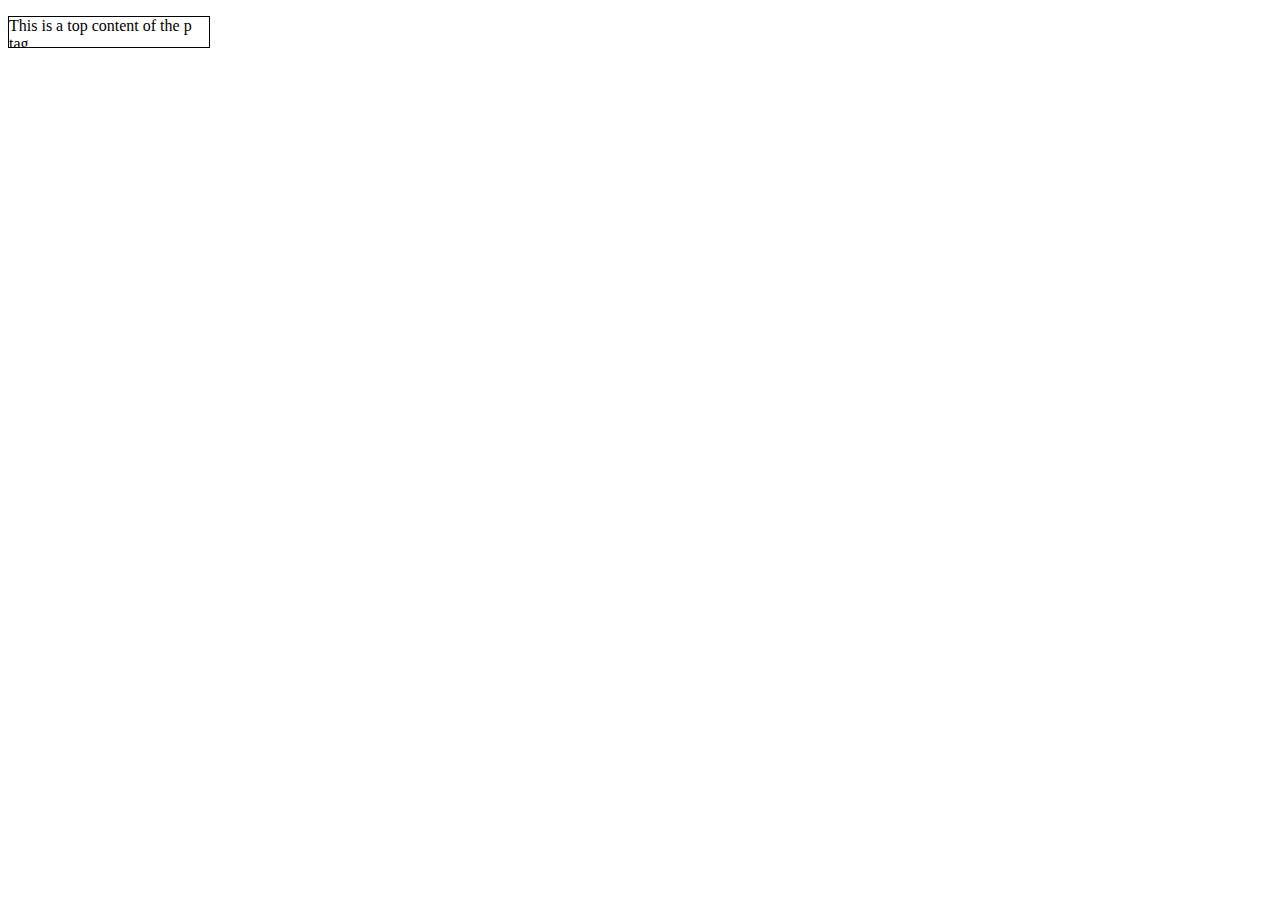
<file: login.html>
<!DOCTYPE html>
<html lang="en">
<head>
    <meta charset="UTF-8">
    <meta name="viewport" content="width=device-width, initial-scale=1.0">
    <title>Document</title>
</head>
<style>
    /* p{
        background-color:violet;
        padding: 10px;
        color:teal;
    }
    @media screen and (max-width:780px) and (min-width:480px){
        p{
            background-color:orange;
            color:aliceblue;

        }
    } */
     /* div{
        background-color: aqua;
        height:100px;
        width:400px;
        box-shadow:10px 5px 5px red, 15px 15px 5px blue ;
     } */
      p{
        height: 30px;
        width: 200px;
        border: 1px solid;
        /* overflow:scroll;
        overflow: visible;;
        overflow:hidden; */
        overflow:auto;
      }
</style>
    

     
      
    
    
</body>
<body>
    <!-- <p>this is a page</p> -->
     <!-- <div>
        this is a div
     </div> -->
     <p>This is a top content of the p tag</p>
</body>
</html>
</file>
